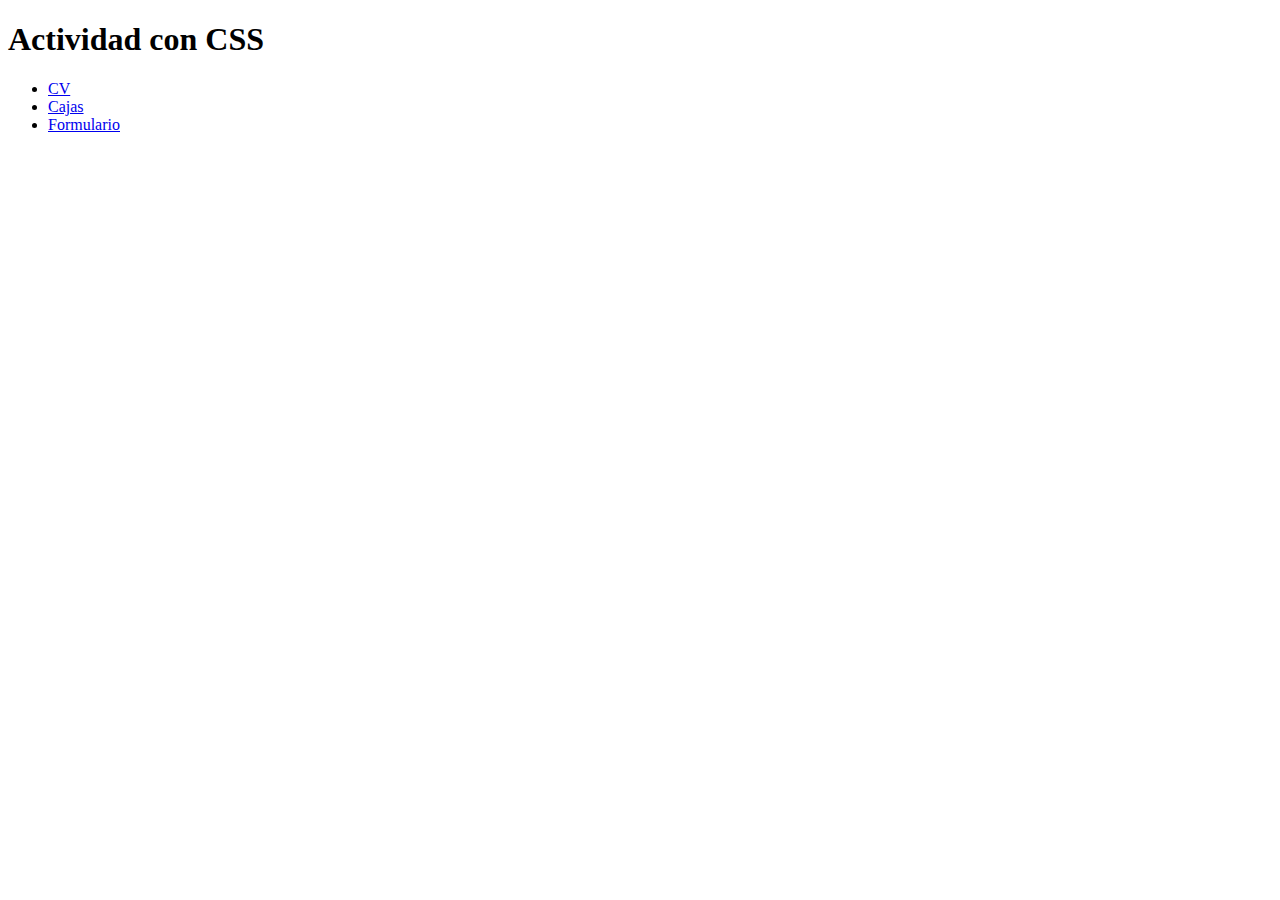
<file: Actividad-2/index.html>
<!DOCTYPE html>
<html lang="en">
<head>
    <meta charset="UTF-8">
    <meta http-equiv="X-UA-Compatible" content="IE=edge">
    <meta name="viewport" content="width=device-width, initial-scale=1.0">
    <title>Document</title>
</head>
<body>
    <header>
        <h1>Actividad con CSS</h1>
    </header>
    <main>
        <ul>
            <li>
                <a href="curriculum.html">CV</a>
            </li>
            <li>
                <a href="cajas.html">Cajas</a>
            </li>
            <li>
                <a href="formulario.html">Formulario</a>
            </li>
        </ul>
    </main>
    <footer></footer>
</body>
</html>
</file>
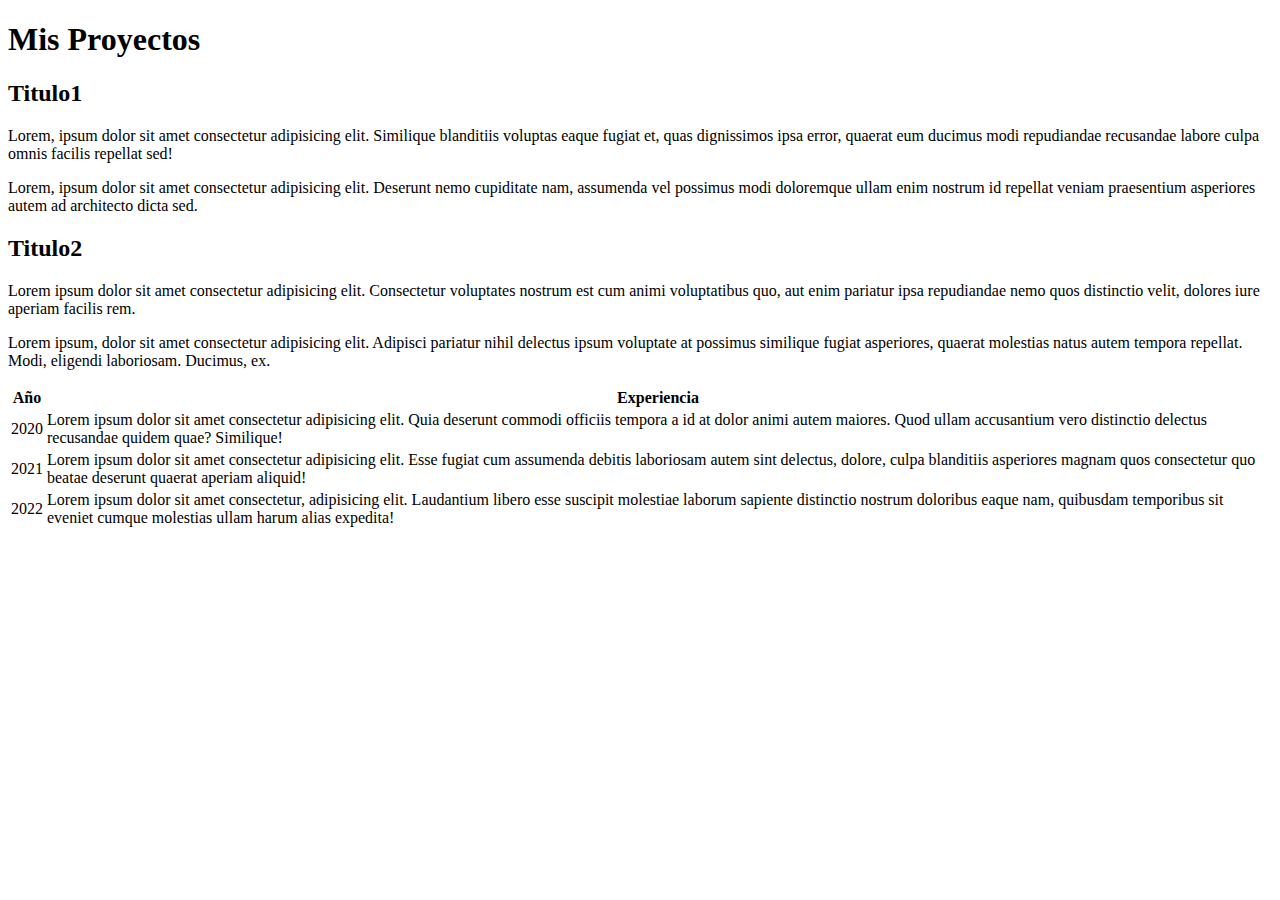
<file: Actividad-1/proyectos.html>
<!DOCTYPE html>
<html lang="en">
<head>
    <meta charset="UTF-8">
    <meta http-equiv="X-UA-Compatible" content="IE=edge">
    <meta name="viewport" content="width=device-width, initial-scale=1.0">
    <title>Document</title>
</head>
<body>
    <h1>Mis Proyectos</h1>
    <h2>Titulo1</h2>
    <p>Lorem, ipsum dolor sit amet consectetur adipisicing elit. Similique blanditiis voluptas eaque fugiat et, quas dignissimos ipsa error, quaerat eum ducimus modi repudiandae recusandae labore culpa omnis facilis repellat sed!</p>
    <p>Lorem, ipsum dolor sit amet consectetur adipisicing elit. Deserunt nemo cupiditate nam, assumenda vel possimus modi doloremque ullam enim nostrum id repellat veniam praesentium asperiores autem ad architecto dicta sed.</p>
    <h2>Titulo2</h2>
    <p>Lorem ipsum dolor sit amet consectetur adipisicing elit. Consectetur voluptates nostrum est cum animi voluptatibus quo, aut enim pariatur ipsa repudiandae nemo quos distinctio velit, dolores iure aperiam facilis rem.</p>
    <p>Lorem ipsum, dolor sit amet consectetur adipisicing elit. Adipisci pariatur nihil delectus ipsum voluptate at possimus similique fugiat asperiores, quaerat molestias natus autem tempora repellat. Modi, eligendi laboriosam. Ducimus, ex.</p>

    <table>
        <thead>
            <tr>
                <th>Año</th>
                <th>Experiencia</th>
            </tr>
        </thead>
        <tbody>
            <tr>
                <td>2020</td>
                <td>Lorem ipsum dolor sit amet consectetur adipisicing elit. Quia deserunt commodi officiis tempora a id at dolor animi autem maiores. Quod ullam accusantium vero distinctio delectus recusandae quidem quae? Similique!</td>
            </tr>
            <tr>
                <td>2021</td>
                <td>Lorem ipsum dolor sit amet consectetur adipisicing elit. Esse fugiat cum assumenda debitis laboriosam autem sint delectus, dolore, culpa blanditiis asperiores magnam quos consectetur quo beatae deserunt quaerat aperiam aliquid!</td>
            </tr>
            <tr>
                <td>2022</td>
                <td>Lorem ipsum dolor sit amet consectetur, adipisicing elit. Laudantium libero esse suscipit molestiae laborum sapiente distinctio nostrum doloribus eaque nam, quibusdam temporibus sit eveniet cumque molestias ullam harum alias expedita!</td>
            </tr>
        </tbody>
    </table>
</body>
</html>
</file>
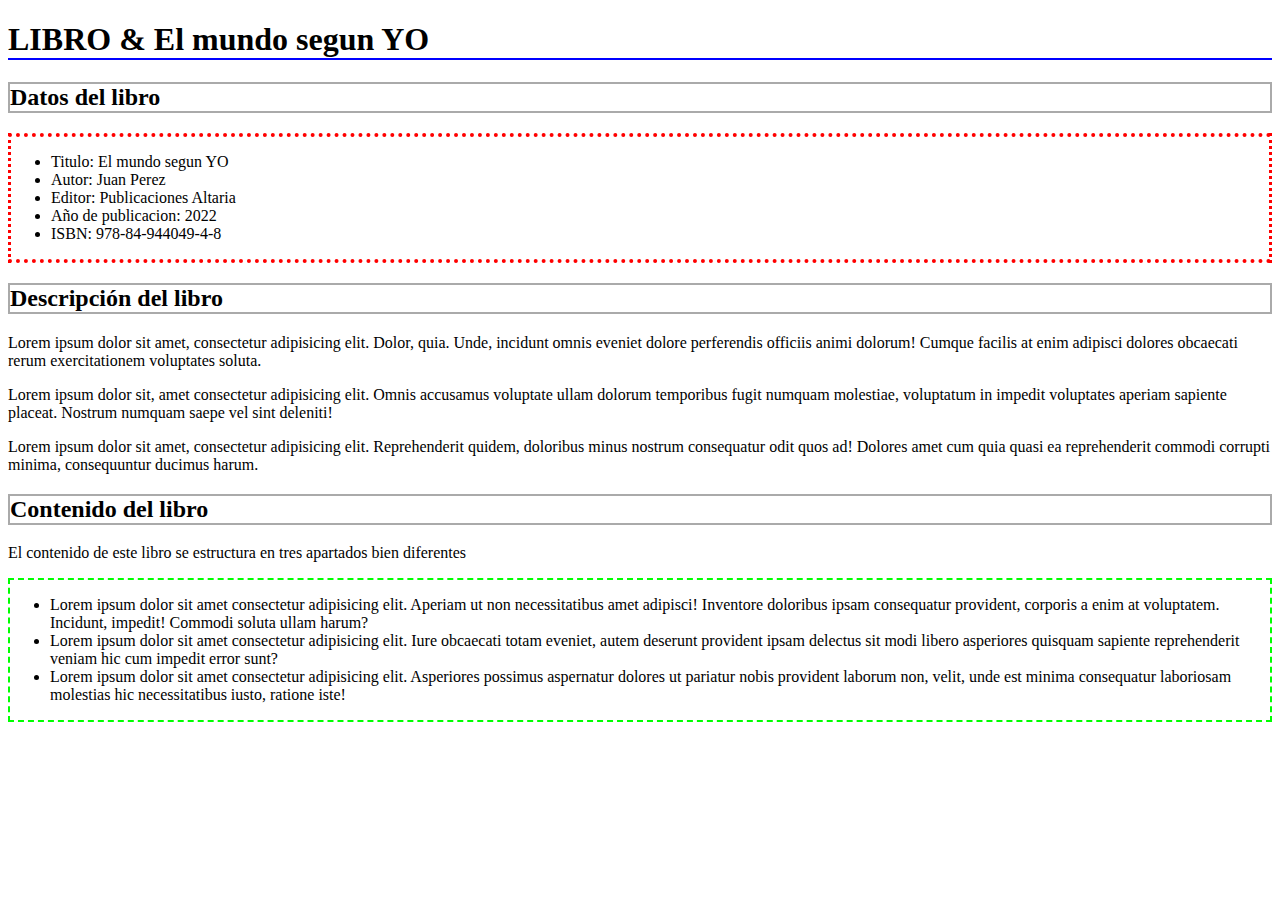
<file: Actividad-2/cajas.html>
<!DOCTYPE html>
<html lang="en">
<head>
    <meta charset="UTF-8">
    <meta http-equiv="X-UA-Compatible" content="IE=edge">
    <meta name="viewport" content="width=device-width, initial-scale=1.0">
    <link rel="stylesheet" href="./css/cajas.css">
    <title>Cajas</title>
</head>
<body>
    <header></header>
    <main>
        <section >
            <h1 class="encabezado1">LIBRO & El mundo segun YO</h1>
        </section>
        <section>
            <h2 class="encabezado2">Datos del libro</h2>
            <div class="listaDatos">
                <ul>
                    <li>Titulo: El mundo segun YO</li>
                    <li>Autor: Juan Perez</li>
                    <li>Editor: Publicaciones Altaria</li>
                    <li>Año de publicacion: 2022</li>
                    <li>ISBN: 978-84-944049-4-8</li>
                </ul>
            </div>
        </section>
        <section>
            <h2 class="encabezado2">Descripción del libro</h2>
            <div>
                <p>Lorem ipsum dolor sit amet, consectetur adipisicing elit. Dolor, quia. Unde, incidunt omnis eveniet dolore perferendis officiis animi dolorum! Cumque facilis at enim adipisci dolores obcaecati rerum exercitationem voluptates soluta.</p>
                <p>Lorem ipsum dolor sit, amet consectetur adipisicing elit. Omnis accusamus voluptate ullam dolorum temporibus fugit numquam molestiae, voluptatum in impedit voluptates aperiam sapiente placeat. Nostrum numquam saepe vel sint deleniti!</p>
                <p>Lorem ipsum dolor sit amet, consectetur adipisicing elit. Reprehenderit quidem, doloribus minus nostrum consequatur odit quos ad! Dolores amet cum quia quasi ea reprehenderit commodi corrupti minima, consequuntur ducimus harum.</p>
            </div>
        </section>
        <section>
            <h2 class="encabezado2">Contenido del libro</h2>
            <p>El contenido de este libro se estructura en tres apartados bien diferentes</p>
            <div class="listaContenido">
                <ul>
                    <li>Lorem ipsum dolor sit amet consectetur adipisicing elit. Aperiam ut non necessitatibus amet adipisci! Inventore doloribus ipsam consequatur provident, corporis a enim at voluptatem. Incidunt, impedit! Commodi soluta ullam harum?</li>
                    <li>Lorem ipsum dolor sit amet consectetur adipisicing elit. Iure obcaecati totam eveniet, autem deserunt provident ipsam delectus sit modi libero asperiores quisquam sapiente reprehenderit veniam hic cum impedit error sunt?</li>
                    <li>Lorem ipsum dolor sit amet consectetur adipisicing elit. Asperiores possimus aspernatur dolores ut pariatur nobis provident laborum non, velit, unde est minima consequatur laboriosam molestias hic necessitatibus iusto, ratione iste!</li>
                </ul>
            </div>
        </section>

    </main>
    <footer></footer>
</body>
</html>
</file>
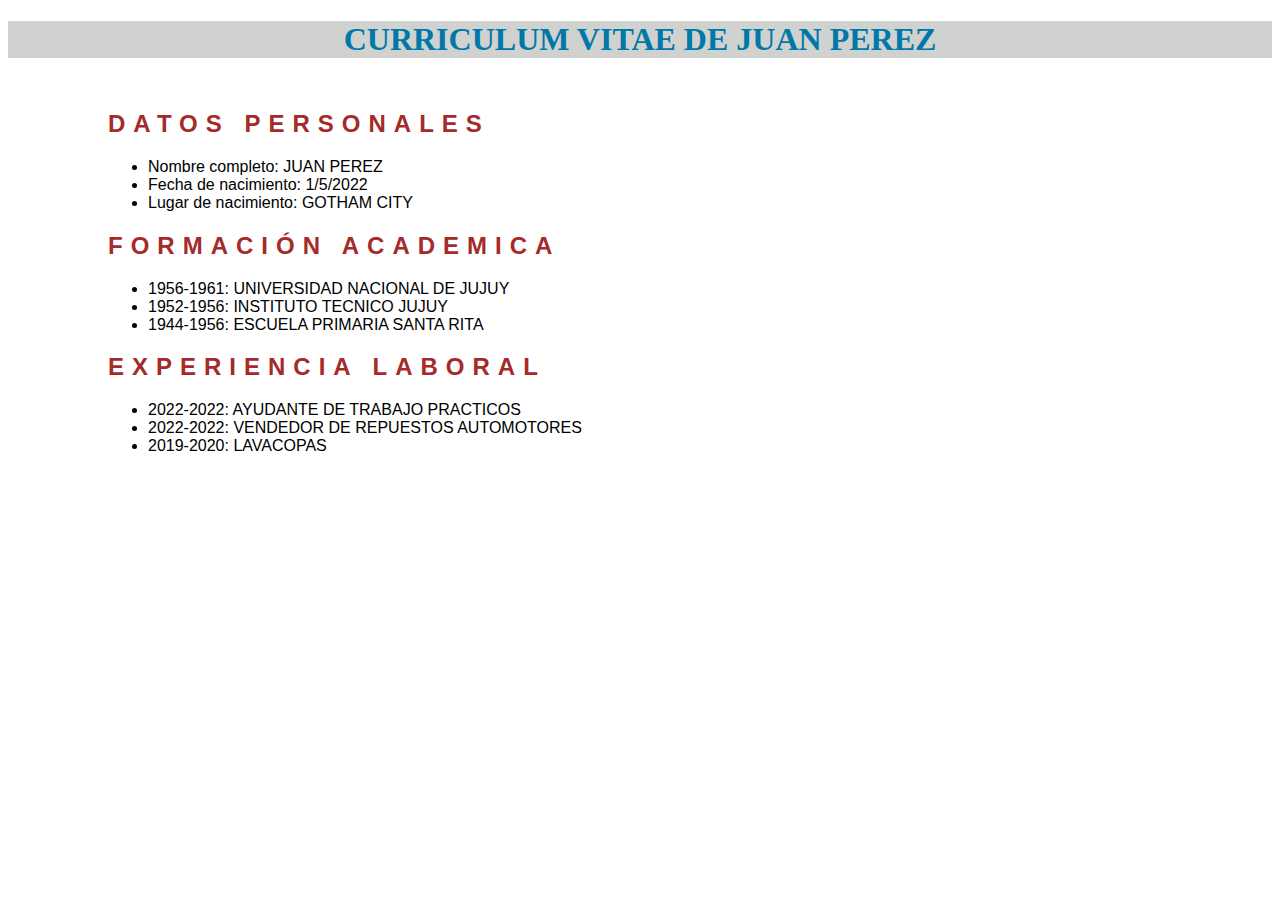
<file: Actividad-2/curriculum.html>
<!DOCTYPE html>
<html lang="en">
  <head>
    <meta charset="UTF-8" />
    <meta http-equiv="X-UA-Compatible" content="IE=edge" />
    <meta name="viewport" content="width=device-width, initial-scale=1.0" />
    <link rel="stylesheet" href="./css/curriculum.css" />
    <title>CV</title>
  </head>
  <body>
    <header>
      <h1>CURRICULUM VITAE DE JUAN PEREZ</h1>
    </header>
    <main>
      <section class="margen-uno letra">
        <h2>DATOS PERSONALES</h2>
        <ul>
          <li>Nombre completo: JUAN PEREZ</li>
          <li>Fecha de nacimiento: 1/5/2022</li>
          <li>Lugar de nacimiento: GOTHAM CITY</li>
        </ul>
        <h2>FORMACIÓN ACADEMICA</h2>
        <ul>
          <li>1956-1961: UNIVERSIDAD NACIONAL DE JUJUY</li>
          <li>1952-1956: INSTITUTO TECNICO JUJUY</li>
          <li>1944-1956: ESCUELA PRIMARIA SANTA RITA</li>
        </ul>
        <h2>EXPERIENCIA LABORAL</h2>
        <ul>
          <li>2022-2022: AYUDANTE DE TRABAJO PRACTICOS</li>
          <li>2022-2022: VENDEDOR DE REPUESTOS AUTOMOTORES</li>
          <li>2019-2020: LAVACOPAS</li>
        </ul>
      </section>
    </main>
    <footer></footer>
  </body>
</html>
</file>
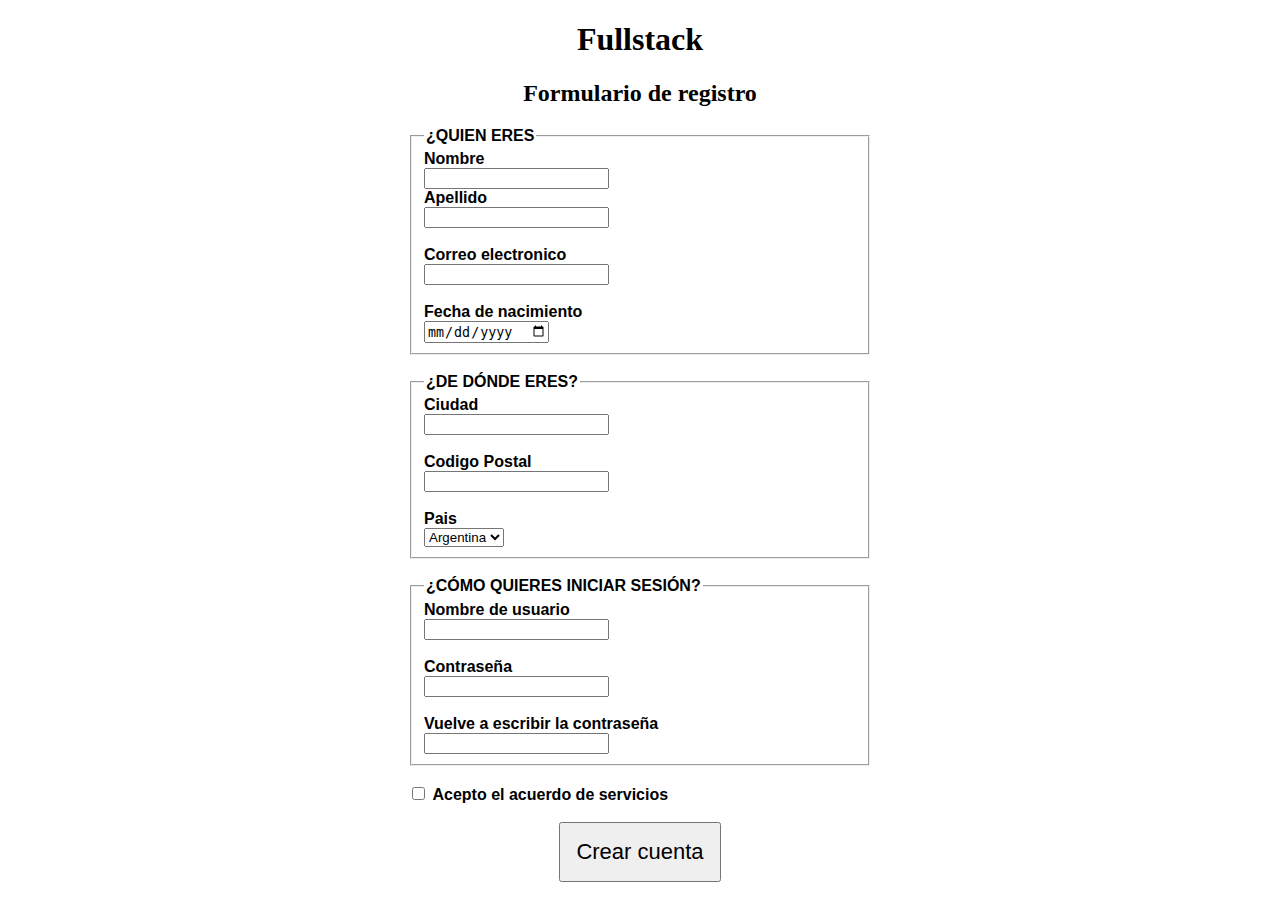
<file: Actividad-2/formulario.html>
<!DOCTYPE html>
<html lang="en">
<head>
    <meta charset="UTF-8">
    <meta http-equiv="X-UA-Compatible" content="IE=edge">
    <meta name="viewport" content="width=device-width, initial-scale=1.0">
    <link rel="stylesheet" href="./css/formulario.css">
    <title>Formulario</title>
</head>
<body>
    <header>
        <h1 class="letraTituloYSub"><strong>Fullstack</strong></h1>
    </header>
    <main>
        <h2 class="letraTituloYSub">Formulario de registro</h2>
        <section>
            <form action="">
                <fieldset>
                    <legend class="letraEnNegrita">¿QUIEN ERES</legend>
                    <div>
                        <label for="nombre">Nombre</label><br>
                        <input type="text" id="nombre" name="nombre">
                    </div>
                    <div>
                        <label for="apellido">Apellido</label><br>
                        <input type="text" name="apellido" id="apellido">
                    </div>
                    <br>
                    <div>
                        <label for="correo">Correo electronico</label><br>
                        <input type="text" name="correo" id="correo">
                    </div>
                    <br>
                    <div>
                        <label for="fecha">Fecha de nacimiento</label><br>
                        <input type="date" name="fecha" id="fecha">
                    </div>
                </fieldset>
                <br>
                <fieldset>
                    <legend class="letraEnNegrita">¿DE DÓNDE ERES?</legend>
                    <div>
                        <label for="ciudad">Ciudad</label><br>
                        <input type="text" id="ciudad" name="ciudad">
                    </div>
                    <br>
                    <div>
                        <label for="codigoPostal">Codigo Postal</label><br>
                        <input type="text" name="codigoPostal" id="codigoPostal">
                    </div>
                    <br>
                    <div>
                        <label for="pais">Pais</label><br>
                        <select>
                            <option>Argentina</option>
                            <option>España</option>
                            <option>China</option>
                        </select>
                    </div>
                </fieldset>
                <br>
                <fieldset>
                    <legend class="letraEnNegrita">¿CÓMO QUIERES INICIAR SESIÓN?</legend>
                    <div>
                        <label for="nombreUsu">Nombre de usuario</label><br>
                        <input type="text" id="nombreUsu" name="nombreUsu">
                    </div>
                    <br>
                    <div>
                        <label for="contraseña">Contraseña</label><br>
                        <input type="text" name="contraseña" id="contraseña">
                    </div>
                    <br>
                    <div>
                        <label for="contraseña2">Vuelve a escribir la contraseña</label><br>
                        <input type="text" name="contraseña2" id="contraseña2">
                    </div>
                </fieldset>
                <br>
                <div>
                    <input type="checkbox">
                    <label>Acepto el acuerdo de servicios</label> 
                </div>
                <br>
                <div class="centrar">
                    <input type="button" value="Crear cuenta" id="boton">
                </div>
                
            </form>
        </section>
    </main>
    <footer></footer>
</body>
</html>
</file>
<file: Actividad-2/css/cajas.css>
.encabezado1{
    border-bottom:  solid #00F;
    border-width: 2px;
}
.encabezado2{
    border: 2px solid #AAA;
}
.listaDatos{
    border-top: 4px solid;
    border-bottom: 4px solid;
    border-color: #F00;
    border-style: dotted;
}
.listaContenido{
    border: 2px solid #0F0;
    border-style: dashed;
}
</file>
<file: Actividad-2/css/curriculum.css>
header{
    background-color:rgb(207, 210, 207);
}
h1{
    text-align: center;
    color: rgb(0, 120, 170);
}
h2{
    letter-spacing: 0.5rem;
    color: brown;
}
.margen-uno{
    padding: 10px 100px;
}
.letra{
    font-family: 'Lucida Sans', 'Lucida Sans Regular', 'Lucida Grande', 'Lucida Sans Unicode', Geneva, Verdana, sans-serif,cursive;
}
</file>
<file: Actividad-2/css/formulario.css>
.letraTituloYSub{
    font-family: Georgia, 'Times New Roman', Times, serif;
}
body{
    font-family: Arial, Helvetica, sans-serif;
}
.letraEnNegrita, label{
    font-weight: bold;
}

h1, h2{
    text-align: center;
}
main{
    padding-left: 400px;
    padding-right: 400px;
}
#boton{
    font-size: 22px;
    padding: 15px;
}

.centrar{
    text-align: center;
}
</file>
